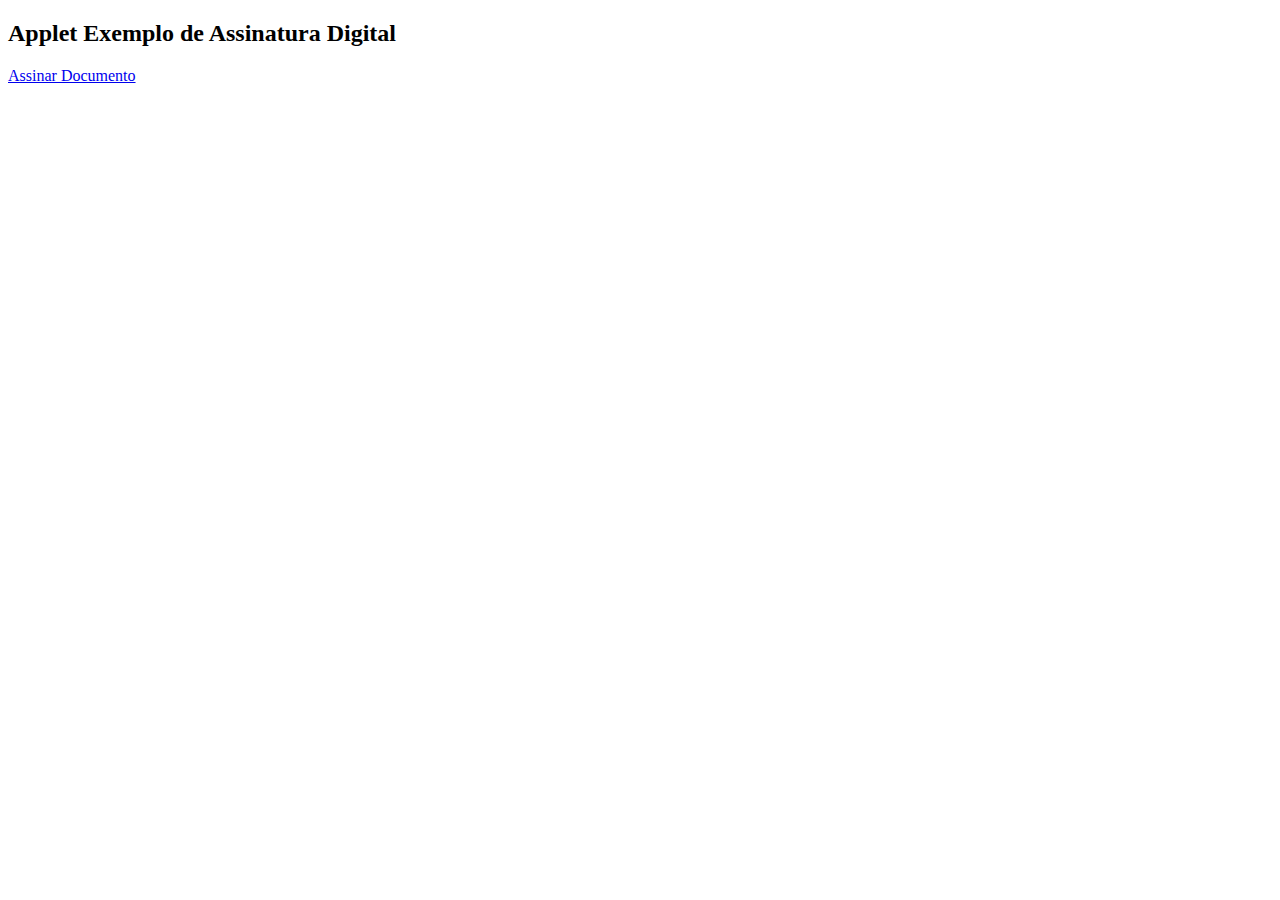
<file: Sample/AppletCustomizadaWeb/src/main/webapp/index.html>
<!DOCTYPE html>
<html>
<head>
<meta charset="UTF-8">
<title>Exemplo de Assinatura de Documento</title>
<link href="css/default.css" rel="stylesheet">
</head>
<body>
	<div>
		<h2>Applet Exemplo de Assinatura Digital</h2>
	</div>
	<div>
		<a href="applet.html">Assinar Documento</a>
	</div>
</body>
</html>
</file>
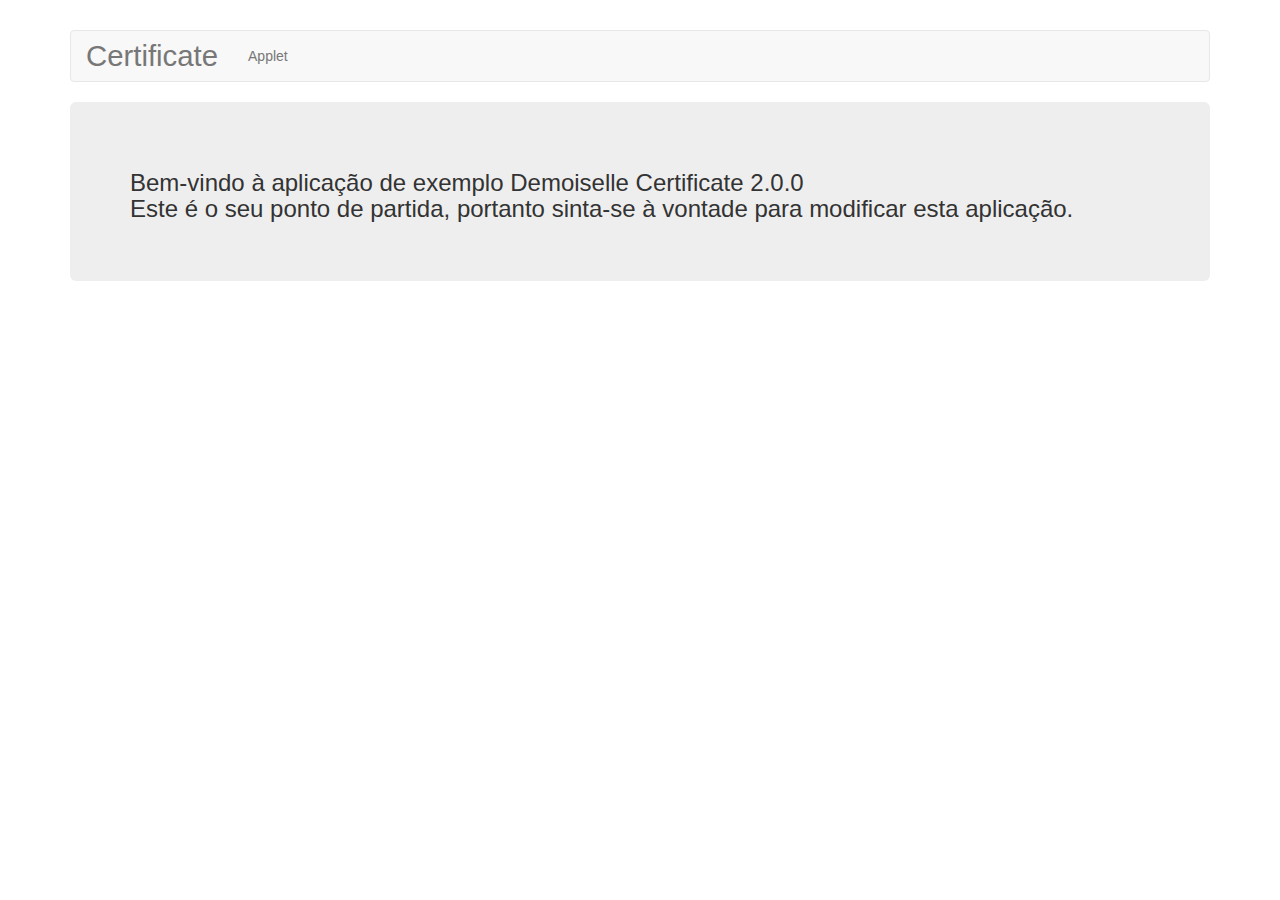
<file: Web2/certificate-applet-web/src/main/webapp/index.html>
<!DOCTYPE html>
<html>

<head>
<meta charset="UTF-8">
<meta http-equiv="X-UA-Compatible" content="IE=edge">
<meta name="viewport" content="width=device-width, initial-scale=1">
<title>Applet Example</title>
<link href="css/bootstrap.min.css" rel="stylesheet">
<link href="css/bookmark.css" rel="stylesheet">
</head>

<body>
	<div class="container">
		<nav class="navbar navbar-default" role="navigation">
			<div class="container-fluid">
				<div class="navbar-header">
					<button type="button" class="navbar-toggle" data-toggle="collapse"
						data-target="#bs-example-navbar-collapse-1">
						<span class="sr-only">Toggle navigation</span> <span
							class="icon-bar"></span> <span class="icon-bar"></span> <span
							class="icon-bar"></span>
					</button>
					<a class="navbar-brand" href="index.html">Certificate</a>
				</div>
				<ul class="nav navbar-nav">
					<li><a href="applet.html">Applet</a></li>
				</ul>
			</div>
		</nav>

		<div class="jumbotron">
			<h3>
				Bem-vindo à aplicação de exemplo Demoiselle Certificate 2.0.0 <br />
				Este é o seu ponto de partida, portanto sinta-se à vontade para
				modificar esta aplicação.
			</h3>
		</div>
	</div>
</body>
</html>
</file>
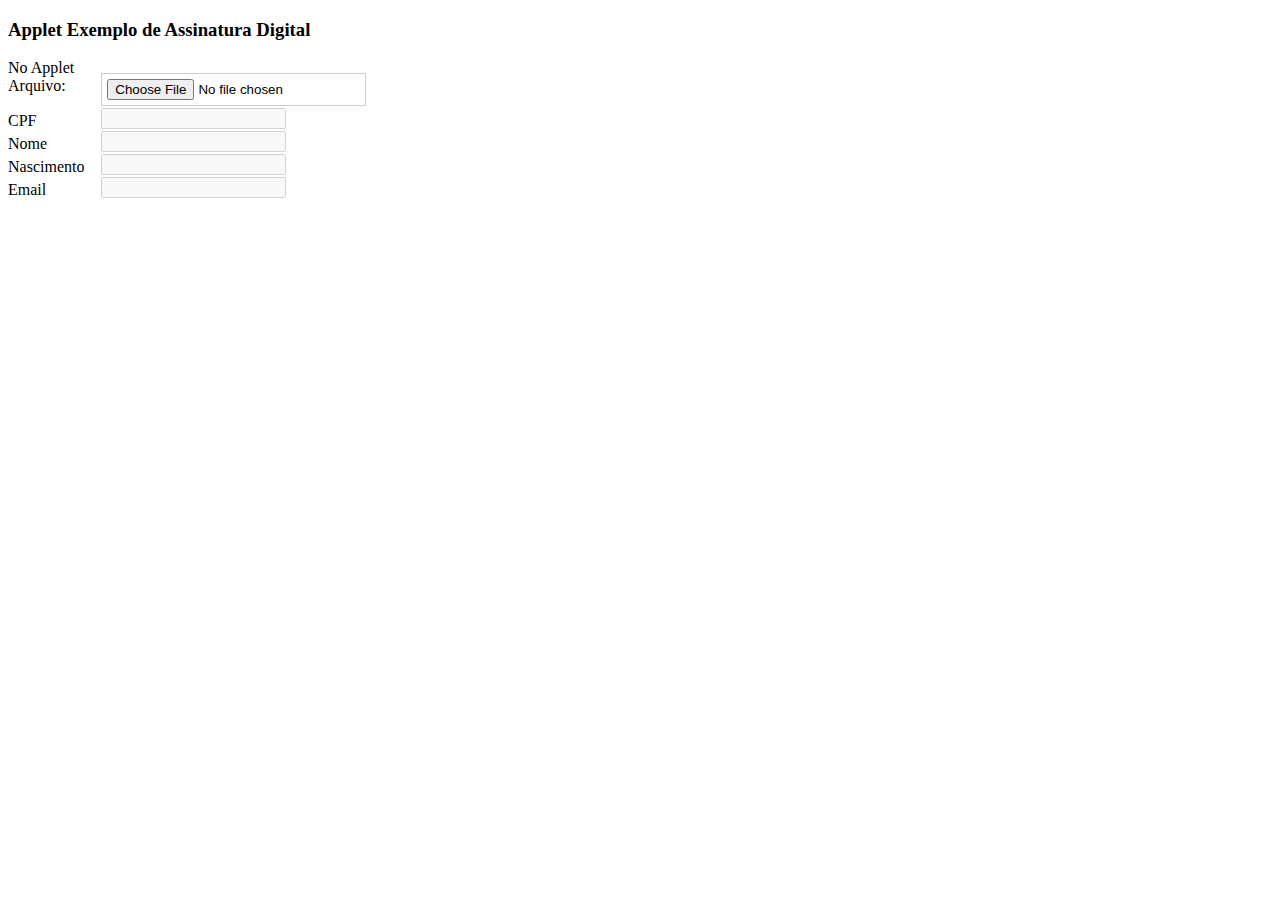
<file: Sample/AppletCustomizadaWeb/src/main/webapp/applet.html>
<!DOCTYPE html>
<html>
<head>
<meta charset="UTF-8">
<title>Exemplo de Assinatura de Documento</title>
<link href="css/default.css" rel="stylesheet">
</head>
<script type="text/javascript">
	</element> function foo() { alert("foo() method called!"); }
</script>
<body>
	<form id="mainForm" name="mainForm" method="post" action="">
		<h3>Applet Exemplo de Assinatura Digital</h3>
		<object codetype="application/java"
			classid="java:br.gov.frameworkdemoiselle.certificate.applet.view.JPanelApplet"
			width=480 height=350
			archive="AppletCustomizada-1.0.0-assinado.jar,
                demoiselle-certificate-applet-2.0.0-SNAPSHOT-assinado.jar,
                demoiselle-certificate-core-2.0.0-SNAPSHOT-assinado.jar,
                demoiselle-certificate-signer-2.0.0-SNAPSHOT-assinado.jar,
                demoiselle-certificate-policy-engine-2.0.0-SNAPSHOT-assinado.jar,
                demoiselle-certificate-timestamp-2.0.0-SNAPSHOT-assinado.jar,
                demoiselle-certificate-criptography-2.0.0-SNAPSHOT-assinado.jar,
                demoiselle-certificate-ca-icpbrasil-2.0.0-SNAPSHOT-assinado.jar,
                bcprov-jdk15on-1.51-assinado.jar,
                bcpkix-jdk15on-1.51-assinado.jar,
                bcmail-jdk15on-1.51-assinado.jar,
                log4j-1.2.17-assinado.jar,
                slf4j-api-1.6.1-assinado.jar,
                slf4j-log4j12-1.6.1-assinado.jar,
		commons-io-1.3.2-assinado.jar,
                plugin-assinado.jar">
			<param name="factory.applet.action"
				value="br.gov.frameworkdemoiselle.certificate.sample.applet.App" />
			<param name="applet.javascript.postaction.failure" value="foo" />
			No Applet
		</object>
		<label for="documento">Arquivo: </label> 
		<input id="documento" type="file" name="documento">
		<label for="cpf">CPF</label> 
		<input id="cpf"	type="text" name="cpf" disabled="disabled">
		<label for="nome">Nome</label> 
		<input id="nome" type="text" name="nome" disabled="disabled">
		<label for="nascimento">Nascimento</label> 
		<input id="nascimento" type="text" name="nascimento" disabled="disabled">
		<label for="email">Email</label> 
		<input id="email" type="text" name="email" disabled="disabled">
	</form>
</body>
</html>
</file>
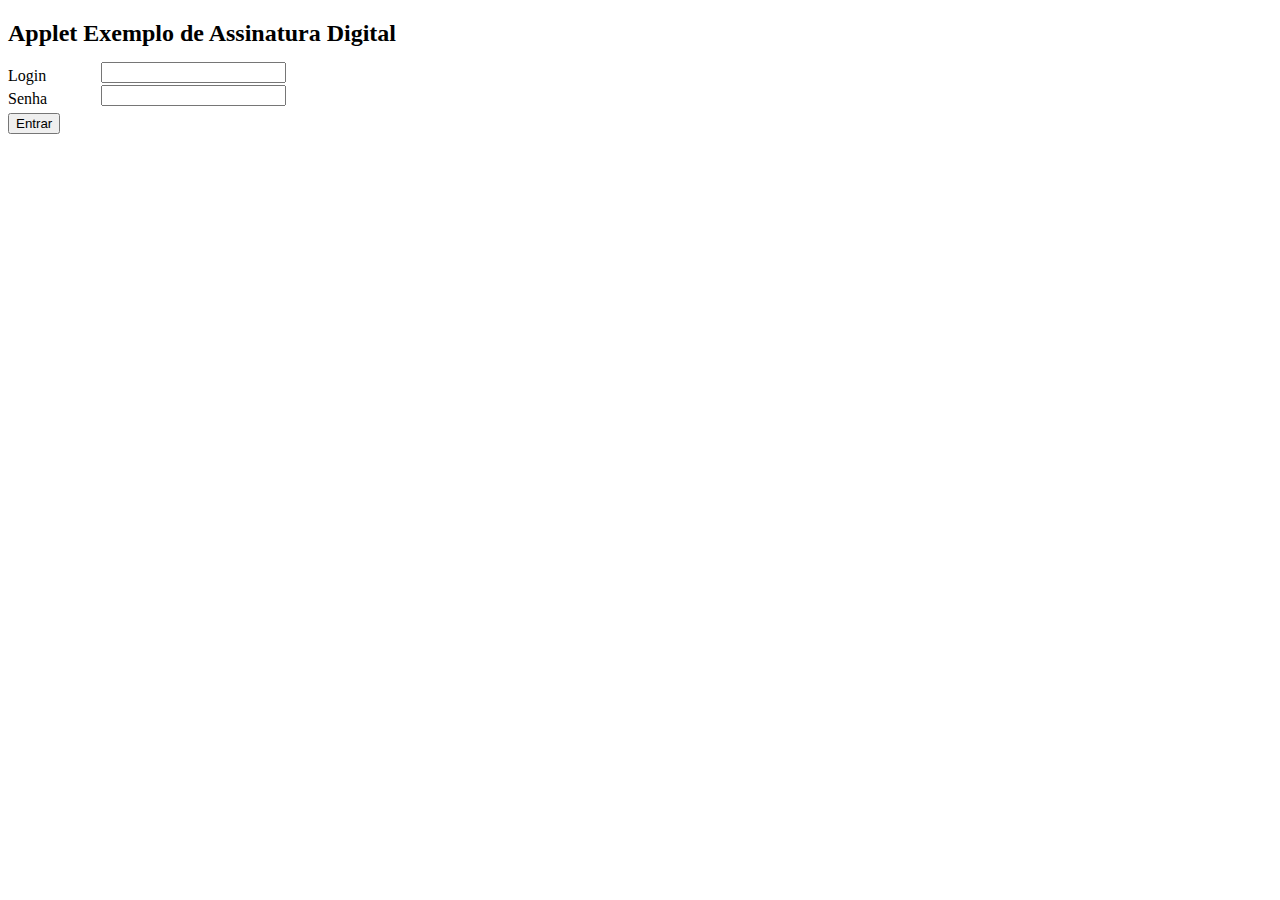
<file: Sample/AppletCustomizadaWeb/src/main/webapp/login.html>
<!DOCTYPE html>
<html>
<head>
<meta charset="UTF-8">
<title>Exemplo de Assinatura de Documento</title>
<link href="css/default.css" rel="stylesheet">
</head>

<body>
	<form id="form-login" method="post" action="j_security_check">
		<div>
			<h2>Applet Exemplo de Assinatura Digital</h2>
		</div>

		<label for="username">Login</label> 
		<input id="username" type="text" name="j_username"> 
		<label for="password">Senha</label>
		<input id="password"  type="password" name="j_password">
		<button id="login" type="submit" value="Login">Entrar</button>
	</form>
</body>
</html>
</file>
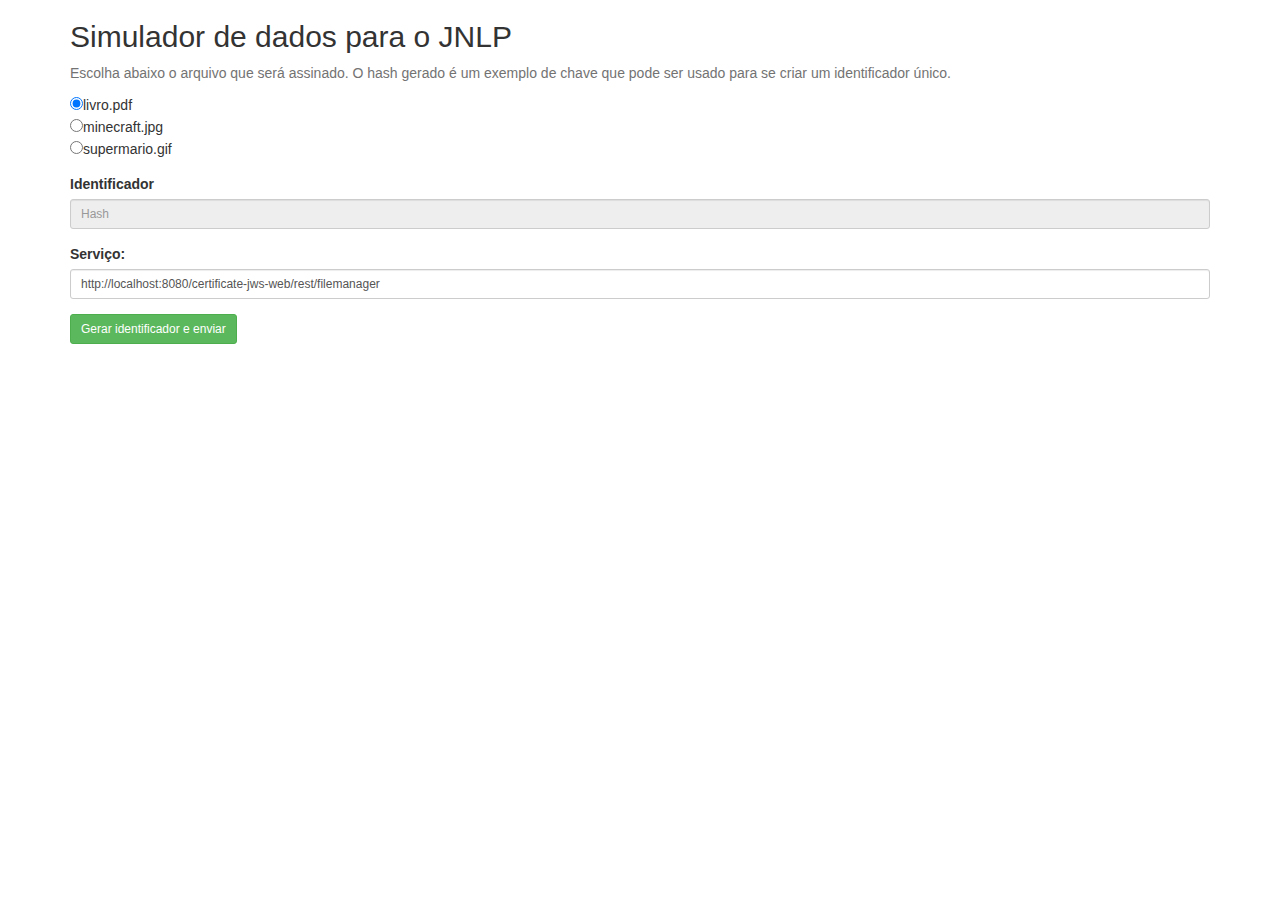
<file: Sample/certificate-jws-web/src/main/webapp/home.html>
<!DOCTYPE html>
<html lang="en">
    <head>
        <title>Assinador Web</title>
        <meta charset="utf-8">
        <meta name="viewport" content="width=device-width, initial-scale=1">
        <link rel="stylesheet" href="http://maxcdn.bootstrapcdn.com/bootstrap/3.3.6/css/bootstrap.min.css">
        <script src="https://ajax.googleapis.com/ajax/libs/jquery/1.12.0/jquery.min.js"></script>
        <!--<script src="https://code.jquery.com/jquery-1.10.2.js"></script>-->
        <script src="http://maxcdn.bootstrapcdn.com/bootstrap/3.3.6/js/bootstrap.min.js"></script>


    </head>
    <body>

        <div class="container">
            <h2>Simulador de dados para o JNLP</h2>
            <form role="form" action="generatedjnlp" method="post" id="jnlpForm">
                <div class="form-group ">
                    <span class="help-block">Escolha abaixo o arquivo que será assinado. O hash gerado é um exemplo de chave que pode ser usado para se criar um identificador único.</span>
                    <input type="radio" name="arquivo" value="livro.pdf" checked>livro.pdf<br>
                    <input type="radio" name="arquivo" value="minecraft.jpg">minecraft.jpg<br>
                    <input type="radio" name="arquivo" value="supermario.gif">supermario.gif<br>
                </div>
                <div class="form-group">
                    <label for="digest">Identificador</label>
                    <input type="text" class="form-control input-sm" id="hash" name="hash" readonly placeholder="Hash">
                </div>
                <div class="form-group">
                    <label for="service">Serviço:</label>
                    <input type="text" class="form-control input-sm" id="service" name="service" value="http://localhost:8080/certificate-jws-web/rest/filemanager">
                </div>

                <button type="button" class="btn btn-default btn-sm btn-success" id="enviar">Gerar identificador e enviar</button>
            </form>
        </div>

        <div id="content"></div>

        <script src="js/newjavascript.js" type="text/javascript"></script>
    </body>
</html>
</file>
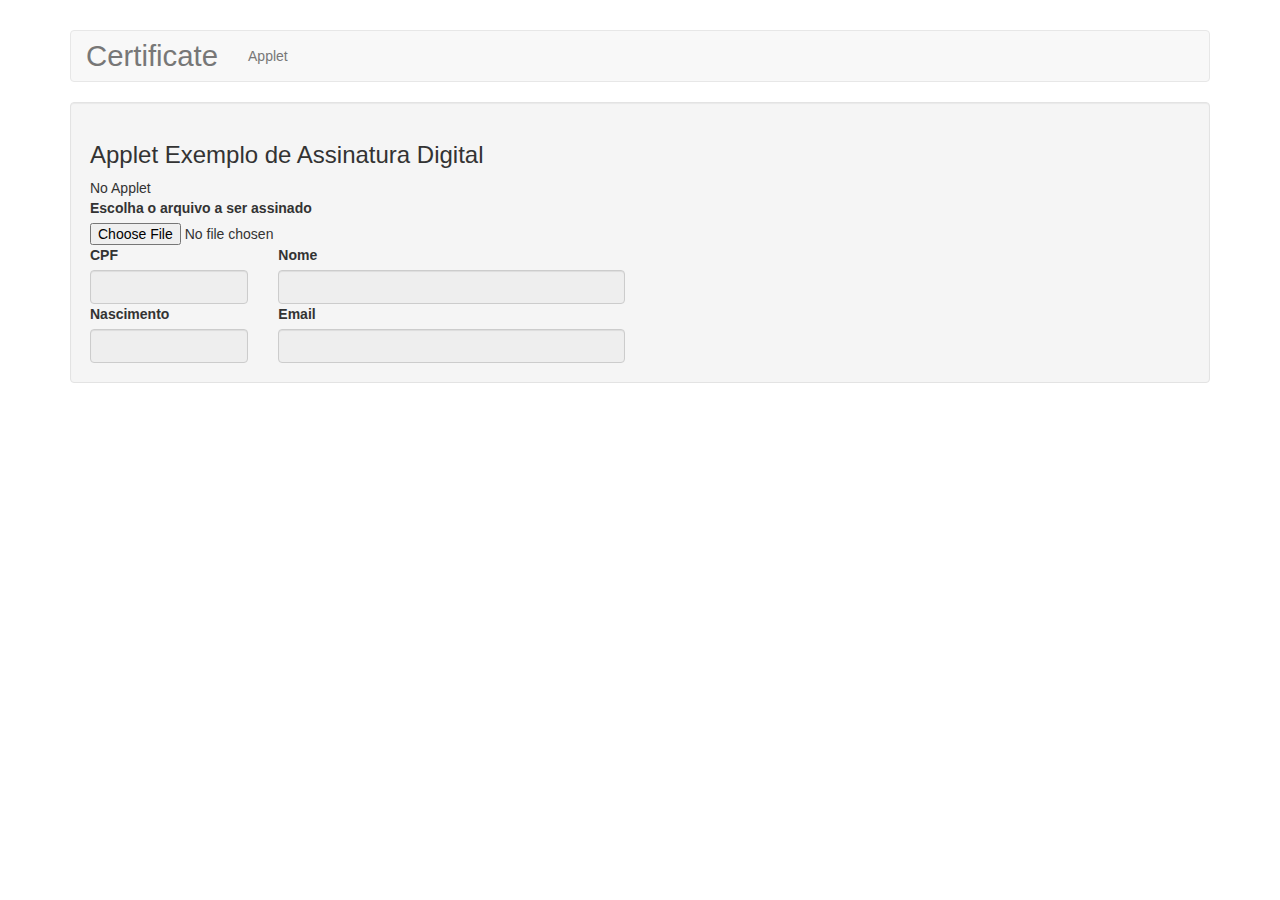
<file: Web2/certificate-applet-web/src/main/webapp/applet.html>
<!DOCTYPE html>


<head>
<meta charset="UTF-8">
<meta http-equiv="X-UA-Compatible" content="IE=edge">
<meta name="viewport" content="width=device-width, initial-scale=1">
<title>Applet Example</title>
<link href="css/bootstrap.min.css" rel="stylesheet">
<link href="css/bookmark.css" rel="stylesheet">
</head>


<element>
	<script type="text/javascript">
		</element> function foo() { alert("foo() method called!"); }
	</script>

	<body>
		<div class="container">

			<nav class="navbar navbar-default" role="navigation">
				<div class="container-fluid">
					<div class="navbar-header">
						<button type="button" class="navbar-toggle"
							data-toggle="collapse"
							data-target="#bs-example-navbar-collapse-1">
							<span class="sr-only">
								Toggle navigation
							</span>
							<span class="icon-bar"></span>
							<span class="icon-bar"></span>
							<span class="icon-bar"></span>
						</button>
						<a class="navbar-brand" href="index.html">
							Certificate
						</a>
					</div>
					<ul class="nav navbar-nav">
						<li>
							<a href="applet.html">Applet</a>
						</li>
					</ul>
				</div>
			</nav>

			<form class="well" id="mainForm" name="mainForm"
				method="post" action="">
				<h3>Applet Exemplo de Assinatura Digital</h3>

				<object codetype="application/java"
					classid="java:br.gov.frameworkdemoiselle.certificate.applet.view.JPanelApplet"
					width=480 height=350 
					archive="certificate-applet-1.0.1-assinado.jar,
                	demoiselle-certificate-applet-2.0.0-SNAPSHOT-assinado.jar,
                    demoiselle-certificate-core-2.0.0-SNAPSHOT-assinado.jar,
                    demoiselle-certificate-signer-2.0.0-SNAPSHOT-assinado.jar,
                    demoiselle-certificate-policy-engine-2.0.0-SNAPSHOT-assinado.jar,
                    demoiselle-certificate-timestamp-2.0.0-SNAPSHOT-assinado.jar,
                    demoiselle-certificate-criptography-2.0.0-SNAPSHOT-assinado.jar,
                    demoiselle-certificate-ca-icpbrasil-2.0.0-SNAPSHOT-assinado.jar,
                    demoiselle-certificate-ca-icpbrasil-homologacao-2.0.0-SNAPSHOT-assinado.jar,
                    bcprov-jdk15on-1.51-assinado.jar,
                    bcpkix-jdk15on-1.51-assinado.jar,
                    bcmail-jdk15on-1.51-assinado.jar,
                    log4j-1.2.17-assinado.jar,
                    slf4j-api-1.6.1-assinado.jar,
                    slf4j-log4j12-1.6.1-assinado.jar,
                    plugin-assinado.jar,
                    commons-io-1.3.2-assinado.jar">
					<param name="factory.applet.action"
						value="br.gov.frameworkdemoiselle.applet.App" />
					<param name="applet.javascript.postaction.failure"
						value="foo" />
					<param name="label.dialog.button.run"
						value="Assinar" />
					<param name="config.dialog.button-run.height"
						value="40" />
					<param name="config.dialog.button-cancel.height"
						value="40" />
					<param name="config.dialog.button-run.width"
						value="130" />
					<param name="config.dialog.button-cancel.width"
						value="130" />
					No Applet
				</object>

				<div>
					<label for="description">
						Escolha o arquivo a ser assinado
					</label>
					<input id="description" type="file" name="documento"
						class="filestyle" data-icon="false">
				</div>
				<div class="row">
					<div class="col-xs-2">
						<label for="description">CPF</label>
						<input id="description" type="text" name="cpf"
							disabled="disabled" class="form-control">
					</div>
					<div class="col-xs-4">
						<label for="name">Nome</label>
						<input id="name" type="text" name="nome"
							disabled="disabled" class="form-control">
					</div>
				</div>

				<div class="row">
					<div class="col-xs-2">
						<label for="nasc">Nascimento</label>
						<input id="nasc" type="text" name="nascimento"
							disabled="disabled" class="form-control">
					</div>
					<div class="col-xs-4">
						<label for="mail">Email</label>
						<input id="mail" type="text" name="email"
							disabled="disabled" class="form-control">
					</div>
				</div>
			</form>
		</div>
	</body>
</html>
</file>
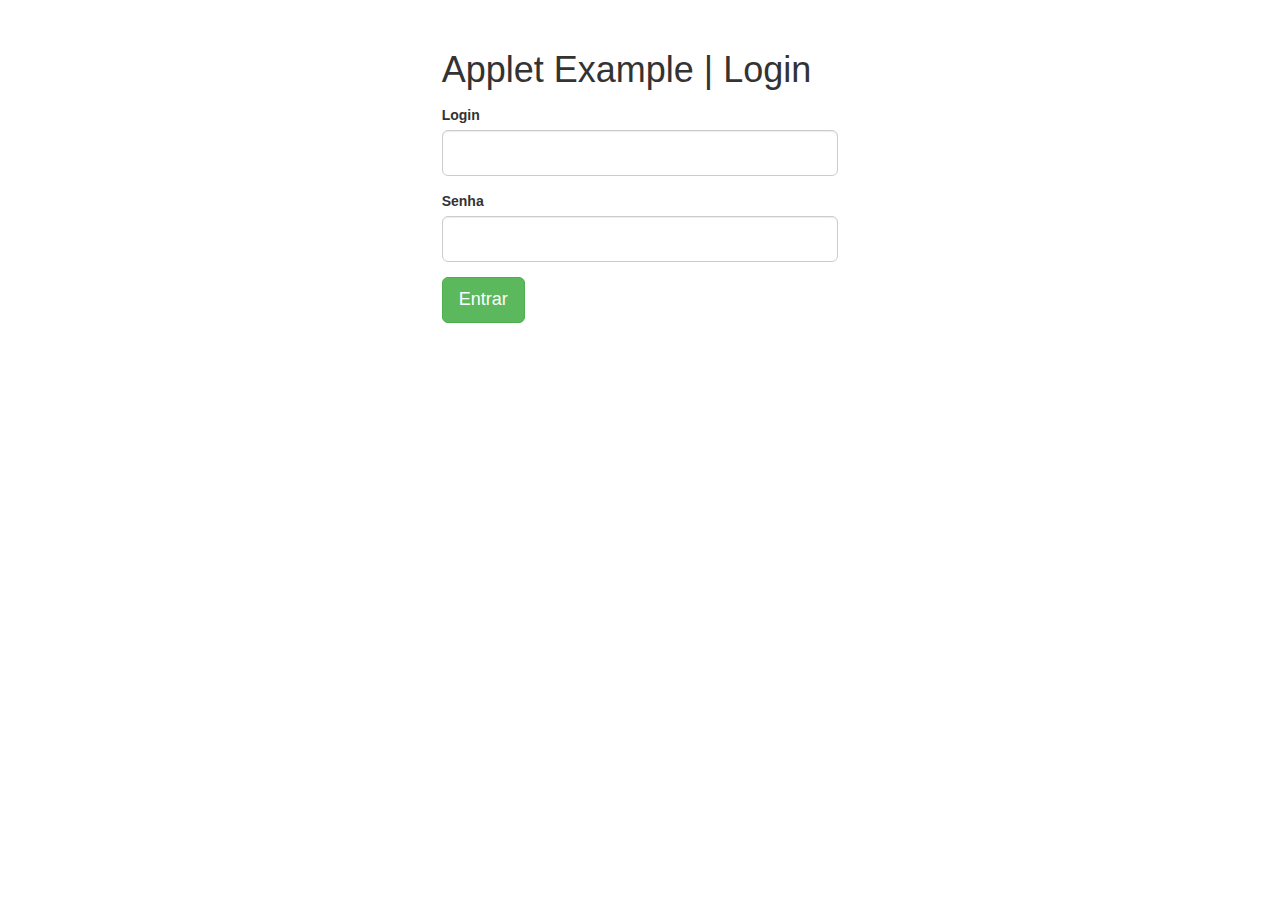
<file: Web2/certificate-applet-web/src/main/webapp/login.html>
<!DOCTYPE html>
<html>

<head>
<meta charset="UTF-8">
<meta http-equiv="X-UA-Compatible" content="IE=edge">
<meta name="viewport" content="width=device-width, initial-scale=1">
<title>Applet Example</title>
<link href="css/bootstrap.min.css" rel="stylesheet">
<link href="css/bookmark.css" rel="stylesheet">
</head>


<body>
	<form id="form-login" method="post" action="j_security_check">
		<div class="col-md-4 col-md-offset-4">
			<div class="form-group">
				<h1>Applet Example | Login</h1>
			</div>
		</div>
		</div>
			<div class="col-md-4 col-md-offset-4">
				<div class="form-group">
					<label for="username">Login</label>
					<input id="username" type="text" class="form-control input-lg" name="j_username" />
					<div id="username-message" class="label label-danger" hidden="true"></div>
				</div>
			</div>
			<div class="col-md-4 col-md-offset-4">
				<div class="form-group">
					<label for="password">Senha</label>
					<input id="password" type="password" class="form-control input-lg" name="j_password" />
					<div id="password-message" class="label label-danger" hidden="true"></div>
				</div>
			</div>
			<div class="col-md-4 col-md-offset-4">
				<div class="form-group">
					<div id="global-message" class="alert alert-danger" hidden="true"></div>
					<button id="login" class="btn btn-lg btn-success " type="submit" value="Login">Entrar</button>
				</div>
			</div>		
	</form>
</body>
</html>
</file>
<file: Sample/AppletCustomizadaWeb/src/main/webapp/css/default.css>
@CHARSET "UTF-8";

label {
	display: block;
	margin-bottom: -1em;
}

input {
	display: block;
	position: relative;
	left: 7em;
	top: -0.5em;
}

input[type="file"]{
    border: 1px solid #cccccc;
    padding: 5px;
}
</file>
<file: Web2/certificate-applet-web/src/main/webapp/css/bookmark.css>
body {
	padding-top: 30px;
}

input[type=number]::-webkit-inner-spin-button,input[type=number]::-webkit-outer-spin-button
	{
	-webkit-appearance: none;
	margin: 0;
}

#username {
	color: #777;
	display: block;
	line-height: 20px;
	padding: 15px 15px;
	position: relative;
}

.demoiselle {
	text-align: center;
}

.navbar-brand {
	font-size: 22pt;
}
</file>
